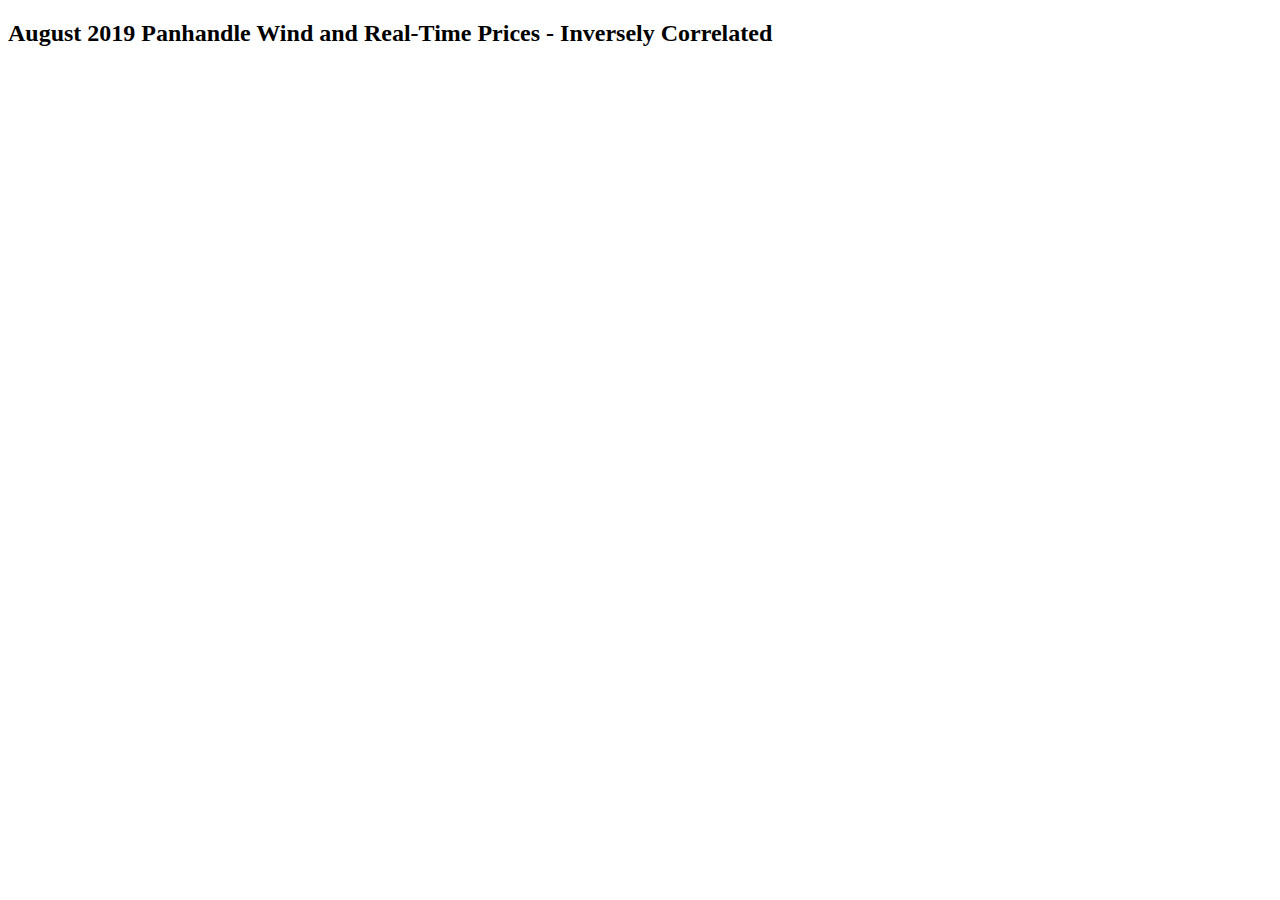
<file: Analytics/linechart.html>
<!DOCTYPE html>
<meta charset="utf-8">
<style> /* set the CSS */

.line {
  fill: none;
  stroke: steelblue;
  stroke-width: 2px;
}

.axisSteelBlue text{
  fill: steelblue;
}

.axisRed text{
  fill: red;
}
  
.axisPurple text {
  fill: purple;
}

</style>


<body>
  <!-- <button onclick="goBack()">Go Back</button>

<script>
function goBack() {
  window.history.back();
} -->
</script>

<!-- Dropdown button -->
<!-- <br><br><br><br>
<select>
  <option value="o1">Option 1</option>
  <option value="o2">Option 2</option>
  <option value="o3">Option 3</option>
  <option value="o4">Whatever</option>
</select> -->
<!-- File picker -->
<!-- <br><br><br><br><br><br><br>
<input type="file" name="usrname"> -->

<!-- Initialize a select button -->
<!-- <select id="selectButton"></select> -->

    <div id="linechart">
		<div class="row">
			<div class="col-md-12">
				<h2>August 2019 Panhandle Wind and Real-Time Prices - Inversely Correlated</h2>
			</div>
		</div>

<!-- load the d3.js library -->    	
<script src="https://d3js.org/d3.v4.min.js"></script>
<script>

// set the dimensions and margins of the graph
var margin = {top: 20, right: 40, bottom: 30, left: 50},
    width = 1200 - margin.left - margin.right,
    height = 450 - margin.top - margin.bottom;

// parse the date / time
var parseTime = d3.timeParse("%d-%b-%y");

// set the ranges
var x = d3.scaleTime().range([0, width]);
var y0 = d3.scaleSqrt().range([height, 0]);
var y1 = d3.scaleLinear().range([height, 0]);
var y2 = d3.scaleLinear().range([height, 0]);

// define the 1st line
var valueline = d3.line()
    .x(function(d) { return x(d.date); })
    .y(function(d) { return y0(d.PanRT); });

// define the 2nd line
var valueline2 = d3.line()
    .x(function(d) { return x(d.date); })
    .y(function(d) { return y1(d.PanWind); });x 
  
var valueline3 = d3.line()
    .x(function(d) { return x(d.date); })
    .y(function(d) { return y2(Math.log(d.PanWind)); });

// append the svg obgect to the body of the page
// appends a 'group' element to 'svg'
// moves the 'group' element to the top left margin
var svg = d3.select("body").append("svg")
    .attr("width", width + margin.left + margin.right)
    .attr("height", height + margin.top + margin.bottom)
  .append("g")
    .attr("transform",
          "translate(" + margin.left + "," + margin.top + ")");
          

// Get the data
d3.csv("data4.csv", function(error, data) {
  if (error) throw error;

  var allGroup = ["valueA", "valueB", "valueC"]

    // add the options to the button
    d3.select("#selectButton")
      .selectAll('myOptions')
     	.data(allGroup)
      .enter()
    	.append('option')
      .text(function (d) { return d; }) // text showed in the menu
      .attr("value", function (d) { return d; }) // corresponding value returned by the button


  // format the data
  data.forEach(function(d) {
      d.date = parseTime(d.date);
      d.PanRT = +d.PanRT;
      d.PanWind = +d.PanWind;
      d.ErcotWind = +d.ErcotWind;
  });

  // Scale the range of the data
  x.domain(d3.extent(data, function(d) { return d.date; }));
  y0.domain([0, d3.max(data, function(d) {return Math.max(d.PanRT);})]);
  y1.domain([0, d3.max(data, function(d) {return Math.max(d.PanWind); })]);
//   y2.domain([0, d3.max(data, function(d) {return Math.max(Math.log(d.PanWind)); })]);

  // Add the valueline path.
  svg.append("path")
      .data([data])
      .attr("class", "line")
      .attr("d", valueline);

  // Add the valueline2 path.
  svg.append("path")
      .data([data])
      .attr("class", "line")
      .style("stroke", "red")
      .attr("d", valueline2);
  
  // Add the valueline3 path.
  svg.append("path")
      .data([data])
      .attr("class", "line")
      .style("stroke", "purple")
      .attr("d", valueline3);

  // Add the X Axis
  svg.append("g")
      .attr("transform", "translate(0," + height + ")")
      .call(d3.axisBottom(x));

  // Add the Y0 Axis
  svg.append("g")
      .attr("class", "axisSteelBlue")
      .call(d3.axisLeft(y0));

  // Add the Y1 Axis
  svg.append("g")
      .attr("class", "axisRed")
      .attr("transform", "translate( " + width + ", 0 )")
      .call(d3.axisRight(y1));

  // Add the Y2 Axis
//   svg.append("g")
//       .attr("class", "axisPurple")
//       .attr("transform", "translate( " + width + ", 0 )")
//       .call(d3.axisLeft(y2));
    // svg.append("text")
    //     .attr("x", (width / 2))             
    //     .attr("y", 0 - (margin.top / 3))
    //     .attr("text-anchor", "middle")  
    //     .style("font-size", "18px") 
    //     .style("text-decoration", "underline")  
    //     .text("August 2019 Panhandle Wind and Real-Time Prices");

    svg.append("text")      // text label for the x axis
        .attr("x", 0 )
        .attr("y", -5 )
        .style("text-anchor", "middle")
        .style("font-size", "15px") 
        .text("realtime $");     

    svg.append("text")      // text label for the x axis
        .attr("x", 1095 )
        .attr("y", -5 )
        .style("text-anchor", "middle")
        .style("font-size", "15px") 
        .text("average wind gen");    

        
});

</script>
</body>
</file>
